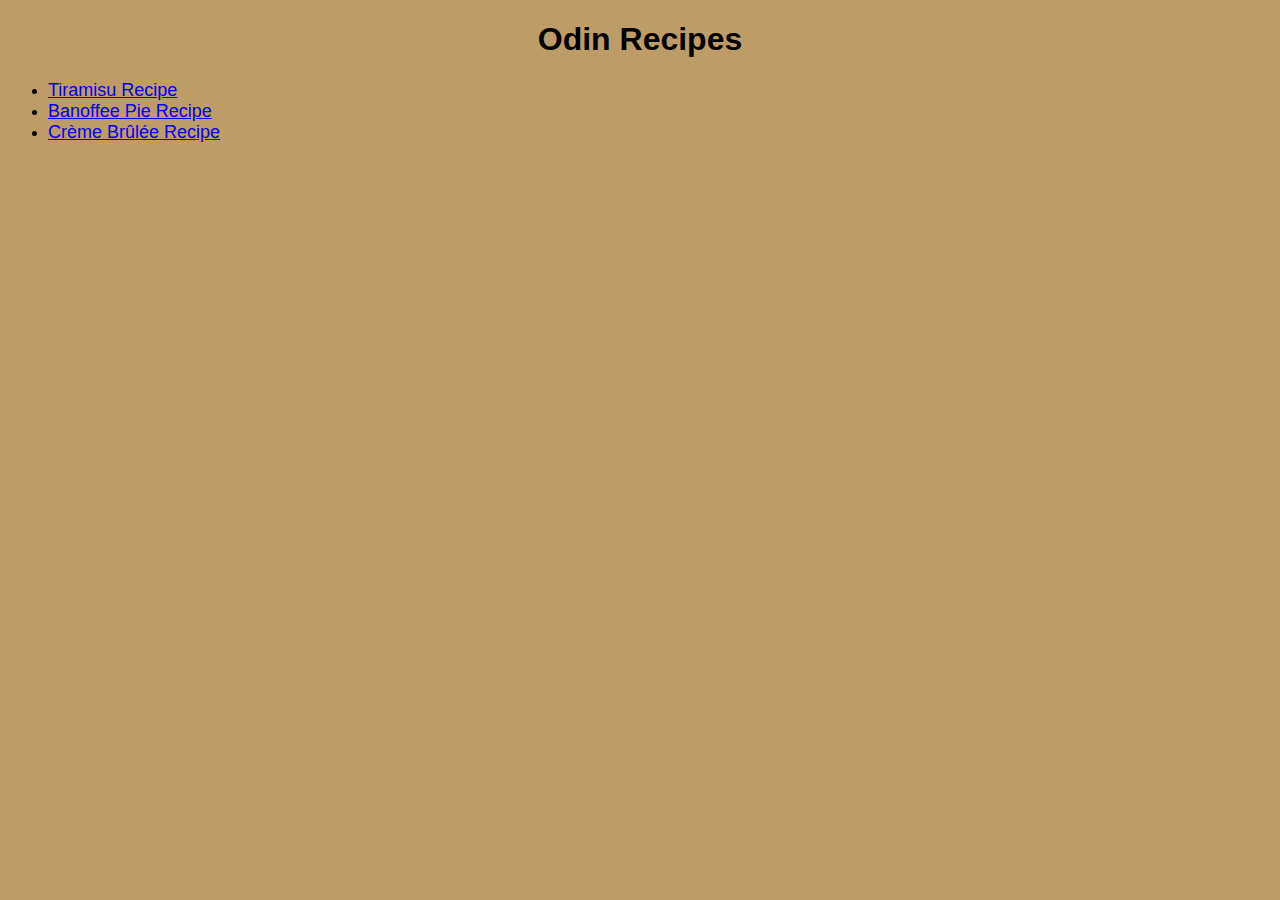
<file: index.html>
<!DOCTYPE html>
<html lang="en">
<head>
    <meta charset="UTF-8">
    <meta name="viewport" content="width=device-width, initial-scale=1.0">
    <title> Home - Odin Recipes</title>
    <link rel="stylesheet" href="./styles.css">
</head>
<body>
    <h1>Odin Recipes</h1>
    <ul>
        <li><a href="./recipes/tiramisu.html">Tiramisu Recipe</a></li>
        <li><a href="./recipes/banoffee_pie.html">Banoffee Pie Recipe</a></li>
        <li><a href="./recipes/cremebrulee.html">Crème Brûlée Recipe</li>
    </ul>
</body>
</html>
</file>
<file: styles.css>
* {
    background-color: rgb(190, 156, 103);
    font-family: 'Helvetica', sans-serif;
}

a {
    font-size: 18px;
}

h1 {
    text-align: center;
}

img {
    display: block;
    margin-left: auto;
    margin-right: auto;
}
</file>
